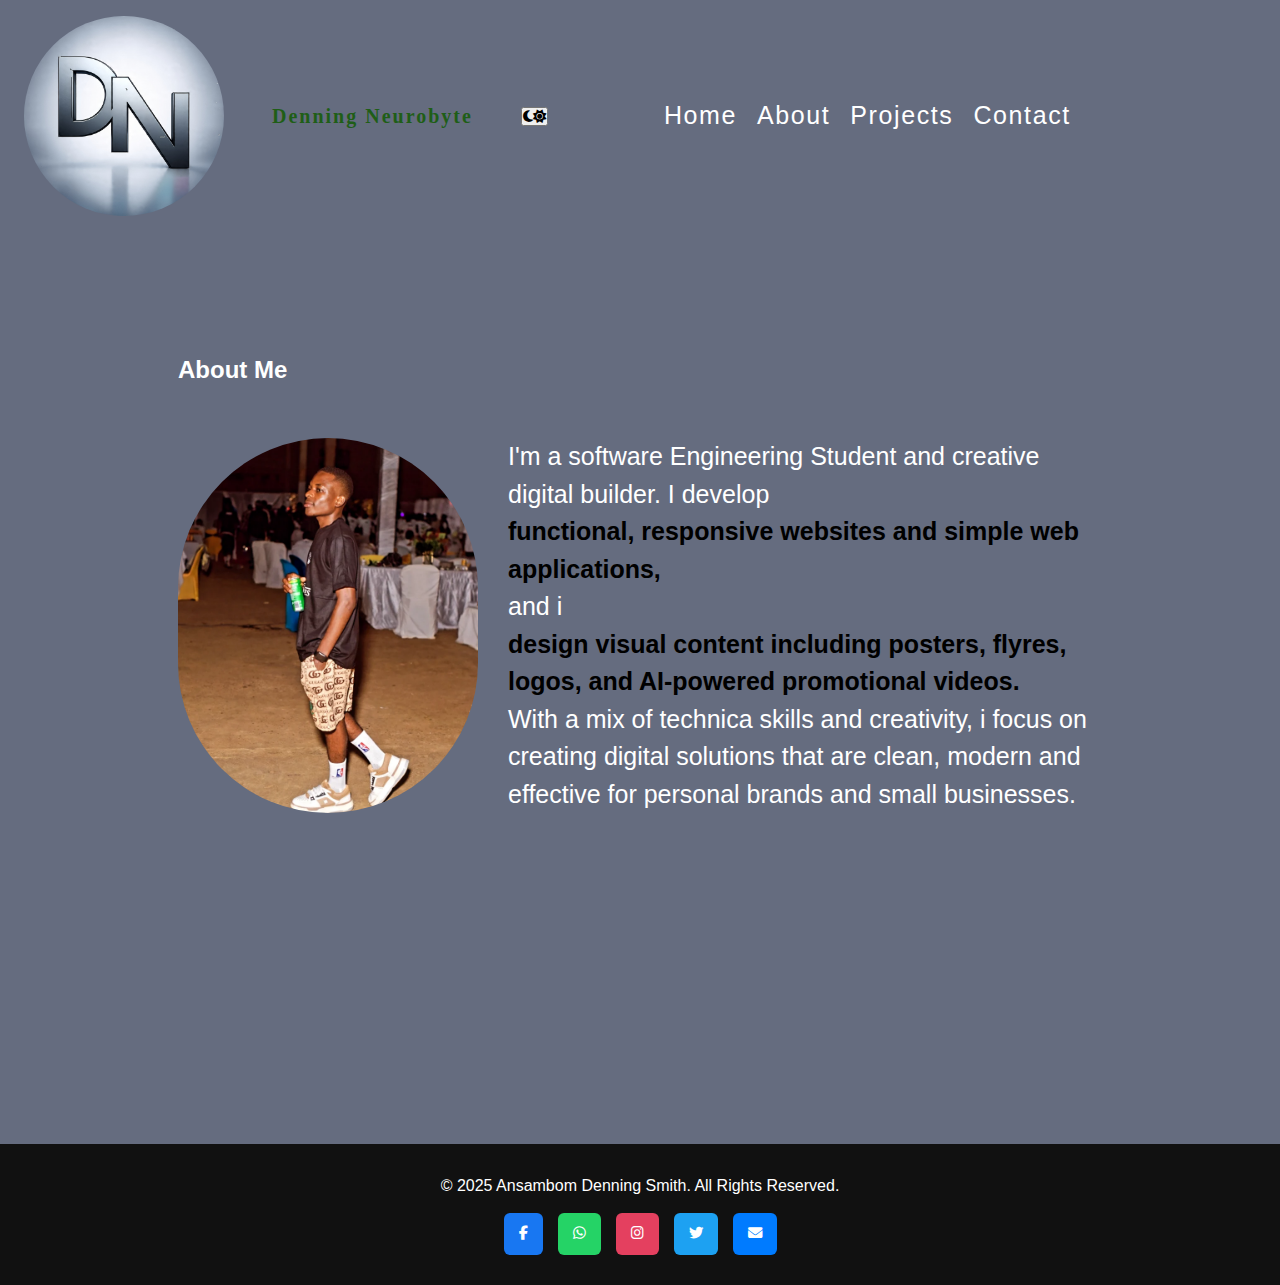
<file: about.html>
<!DOCTYPE html>
<html lang="en">

<head>
    <meta charset="UTF-8" />
    <meta name="viewport" content="width=device-width" />
    <title>About - Denning Neurobyte</title>
    <link rel="stylesheet" href="style.css" />
    <link rel="stylesheet" href="https://cdnjs.cloudflare.com/ajax/libs/font-awesome/6.5.0/css/all.min.css"/>
    <link rel="icon" type="images/DN.jpg" href="images/DN.jpg">
</head>

<body class="page-about">
    <div class="container">
        <header class="header">
            <nav class="navbar">
                <img class="logo-img" src="images/logo.jpg" alt="logo" />
                <div class="logo">Denning Neurobyte</div>
                
                <!-- Hamburger Button -->
                <button class="theme-toggle"><i class="fas fa-moon"></i><i class="fas fa-sun"></i></button><div class="menu-toggle">
                    <span></span>
                    <span></span>
                    <span></span>
                </div>
    
                <ul class="nav-links">
                    <a href="index.html">Home</a>
                    <a href="about.html" class="active">About</a>
                    <a href="projects.html">Projects</a>
                    <a href="contact.html">Contact</a>
                </ul>
            </nav>
        </header>
    </div>

    <!-- ===== ABOUT SECTION ===== -->
    <section id="about" class="about-section">
        <h2>About Me</h2>
        <div class="about-container">
            <div class="about-img">
                <img src="images/img 2.jpg" alt="About Image" />
            </div>
            <div class="about-text">
            <div class="about-us">
                <p>I'm a software Engineering Student and creative digital builder. I develop <h4 class="about-me">functional,
                     responsive websites and simple web applications,</h4> and i <h4 class="about-me">design visual content including posters, flyres, 
                     logos, and AI-powered promotional videos.</h4>
                    With a mix of technica skills and creativity, i focus on creating digital solutions that are clean,
                     modern and effective for personal brands and small businesses.</p>
            </div>
            </div>
        </div>
    </section>

    <!-- ===== SKILLS SECTION ===== -->
    <section id="skills" class="skills-section">
        <h2>My Skills</h2>
        <div class="skills-grid">
            <div class="skill-card"><p class="me">Flyers & Posters Design</p></div>
            <div class="skill-card"><p class="me">Simple Web Apps</p></div>
            <div class="skill-card"><p class="me">Website Landing Pages</div>
            <div class="skill-card"><p class="me">Small Business Websites</div>
            <div class="skill-card"><p class="me">AI Videos for Ads & Promos</div>
            <div class="skill-card"><p class="me">Logo Design</div>
        </div>
    </section>

    <footer class="footer">
        <p>© 2025 Ansambom Denning Smith. All Rights Reserved.</p>
        <div class="footer-socials">
            <a href="https://www.facebook.com/Denning Smith" class="icon fb"><i class="fab fa-facebook-f"></i></a>
            <a href="https://wa.me/+237673359909" class="icon wa"><i class="fab fa-whatsapp"></i></a>
            <a href="https://www.instagram.com/Denning Neurobyte" class="icon ig"><i class="fab fa-instagram"></i></a>
            <a href="https://twitter.com/yourusername" class="icon tw"><i class="fab fa-twitter"></i></a>
            <a href="mailto:denningsmith5@gmail.com" class="icon email"><i class="fas fa-envelope"></i></a>
        </div>
    </footer>
    <script src="script.js"></script>
</body>
</html>
</file>
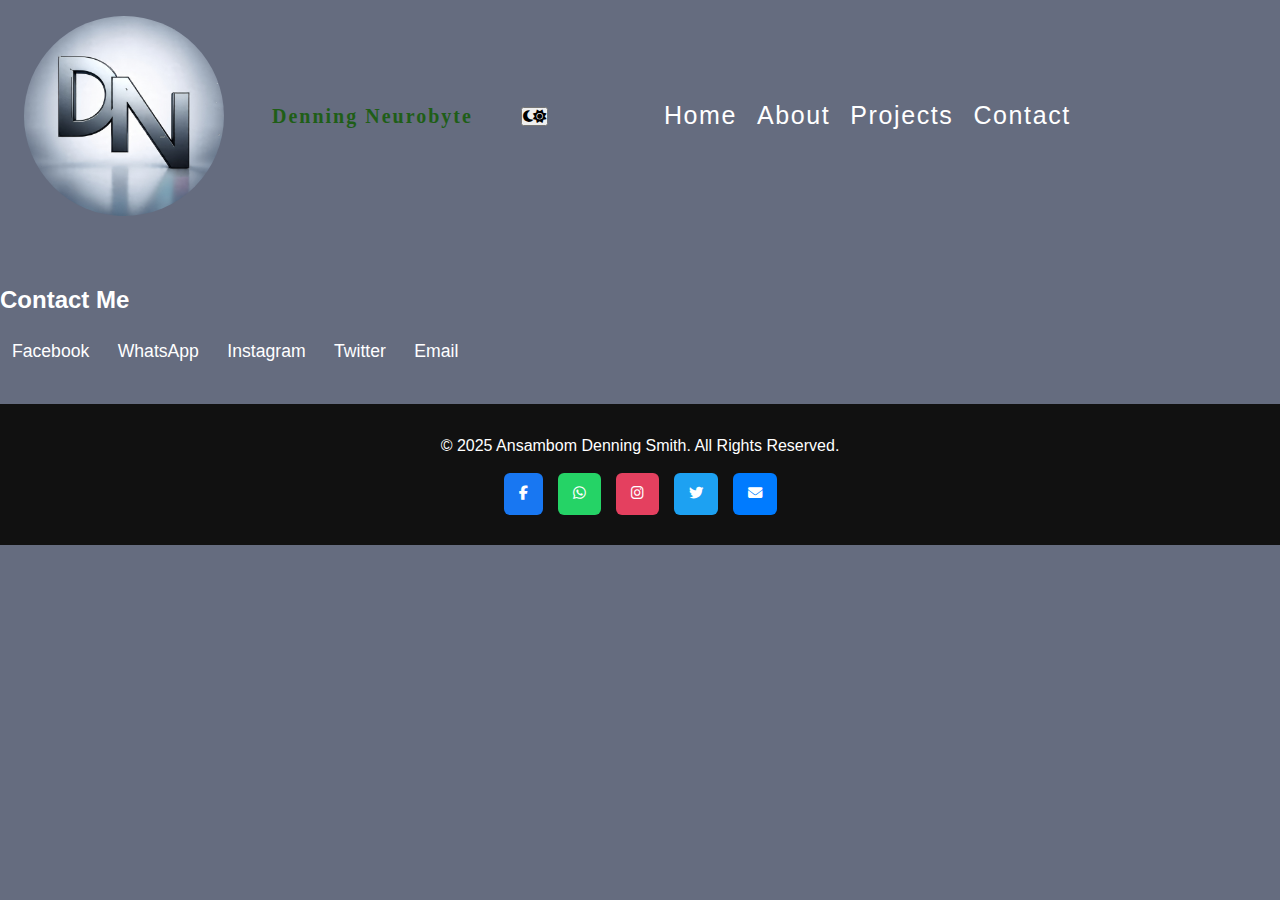
<file: contact.html>
<!DOCTYPE html>
<html lang="en">

<head>
  <meta charset="UTF-8" />
  <meta name="viewport" content="width=device-width" />
  <title>Contact - Denning Neurobyte</title>
  <link rel="stylesheet" href="style.css" />
  <link rel="stylesheet" href="https://cdnjs.cloudflare.com/ajax/libs/font-awesome/6.5.0/css/all.min.css" />
  <link rel="icon" type="images/DN.jpg" href="images/DN.jpg">
</head>

<body class="page-contact">
  <div class="container">
    <header class="header">
      <nav class="navbar">
        <img class="logo-img" src="images/logo.jpg" alt="logo" />
        <div class="logo">Denning Neurobyte</div>

        <!-- Hamburger Button -->
        <button class="theme-toggle"><i class="fas fa-moon"></i><i class="fas fa-sun"></i></button><div class="menu-toggle">
          <span></span>
          <span></span>
          <span></span>
        </div>

        <ul class="nav-links">
          <a href="index.html">Home</a>
          <a href="about.html">About</a>
          <a href="projects.html">Projects</a>
          <a href="contact.html" class="active">Contact</a>
        </ul>
      </nav>
    </header>
  </div>

  <!-- ===== CONTACT SECTION ===== -->
  <section id="contact" class="contact-section">
    <h2>Contact Me</h2>
    <div class="contact-options">
      <a href="https://www.facebook.com/Denning Smith" class="contact-link">Facebook</a>
      <a href="https://wa.me/+237673359909" class="contact-link">WhatsApp</a>
      <a href="https://www.instagram.com/Denning Neurobyte" class="contact-link">Instagram</a>
      <a href="https://twitter.com/yourusername" class="contact-link">Twitter</a>
      <a href="mailto:denningsmith5@gmail.com" class="contact-link">Email</a>
    </div>
  </section>

  <footer class="footer">
    <p>© 2025 Ansambom Denning Smith. All Rights Reserved.</p>
    <div class="footer-socials">
      <a href="https://www.facebook.com/Denning Smith" class="icon fb"><i class="fab fa-facebook-f"></i></a>
      <a href="https://wa.me/+237673359909" class="icon wa"><i class="fab fa-whatsapp"></i></a>
      <a href="https://www.instagram.com/Denning Neurobyte" class="icon ig"><i class="fab fa-instagram"></i></a>
      <a href="https://twitter.com/yourusername" class="icon tw"><i class="fab fa-twitter"></i></a>
      <a href="mailto:denningsmith5@gmail.com" class="icon email"><i class="fas fa-envelope"></i></a>
    </div>
  </footer>
  <script src="script.js"></script>
</body>

</html>
</file>
<file: style.css>
/* General Styling */
* {
  
  margin: 0;
  padding: 0;
  box-sizing: border-box;
  font-family: Arial, sans-serif;
}
body {
 font-family: system-ui, -apple-system, BlinkMacSystemFont, 'Segoe UI', Roboto, Oxygen, Ubuntu, Cantarell, 'Open Sans', 'Helvetica Neue', sans-serif;
background-color:rgba(54, 64, 88, 0.767);
color: white;
min-height: 100vh;
line-height: 1.5;
}
.image-gradient{
  position:absolute;
  top: 0;
  right: 0;
  opacity: 0.5;

  z-index: -1;
}
.layer-blur{
  height: 0;
  width: 30rem;
  position:absolute;
  top: 20%;
  right: 0;
  box-shadow: 0 0 700px white;
  rotate: -30deg;
  z-index: -1;
}

/* Navbar */
.container{
  width: 100%;
  margin: 0 auto;
  padding: o 2rem;
  position: relative;
  overflow: hidden;
}
.header {
  display: flex;
  justify-content: space-between;
  align-items: center;
  padding: 1rem 5rem;
  z-index: 999;
}
.navbar {
  gap: 3rem;
  display: flex;
 margin-left: -5%;
  align-items: center;
  color: #fff;
}
.logo-img{
  height: 200px;
  width: 200px;
  border-radius: 500px;
}


.nav-links {
  display: flex;
   font-size: 1rem;
  letter-spacing: 0.1rem;
  transition: color 0.2s ease;
text-emphasis: none;
  color: inherit;
  font-size: 25px;
}
.logo{
  font-family:"Algerian", serif ;
  font-size: 20px;
  font-weight: bold;
  letter-spacing: 2px;
  color: #1f5e17;
}
.nav-links a {
  color: #fff;
  text-decoration: none;
  margin-left: 20px;
}
.nav-links a:hover{
color: #25D366;
}

/* Home */
.home-section {
    
    margin-top: 90px;
    padding: 60px 10%;
    display: flex;
    justify-content: space-between;
    align-items: center;
    position: relative;
    left: 100px;
}



.home-section::before {
    content: '';
    position: absolute;
    top: 0; left: 0;
    width: 100%; height: 100%;
    background-color: rgba(68, 92, 114, 0.685); /* dark overlay */
    z-index: 0;
}
.home-section > * {
    position: relative;
    z-index: 1; /* keep content above overlay */
}

.home-section img {
  width: 300px;
  border-radius: 20px;
  left: 700px;
}

.btn {
  display: inline-block;
 background:linear-gradient(to right,#656565, #7f42a7, #6600c5,
  #5300a0, #757575, #656565);
  padding: 10px 20px;
  
  border-radius: 5px;
  text-decoration: none;
  margin-top: 15px;
  position: top-left;
 background-color: #a7a7a7;
 color: black;
 padding: 0.8rem 2rem;
 border-radius: 50px;
 border: none;
 font-size: 1rem;
 font-weight: 500;
 transition: background-color 0.2s ease;
 cursor: pointer;
}
.btn:hover{
  color: #0ecf9f;
}
.btn:hover{
  background-color: white;
}

/* About */
.about-section {
  padding: 70px 10%;
  margin: 50px;
  margin-bottom: 10px;
}
.about-container {
  display: flex;
  gap: 30px;
  margin-top: 50px;
}
.about-container img {
  width: 300px;
  border-radius: 500px;
}
.about-me{
  color: black;
}
.about-us{
  font-size: 25px;
  font-family: Verdana, Geneva, Tahoma, sans-serif;
}

/* Skills */
.skills-section{
  
  margin-bottom: 10px;
}
.skills-grid {
  display: grid;
  grid-template-columns: repeat(auto-fit, minmax(200px, 1fr));
  gap: 20px;
  margin-top: 20px;
  color: black;
}
.me{
  font-family:"Algerian", serif  ;
  font-weight: bold;
}
.skill-card {
  background:linear-gradient(to right,#656565, #7f42a7, #6600c5,
  #5300a0, #757575, #656565);
  padding: 20px;
  text-align: center;
  border-radius: 10px;
  box-shadow: 0 2px 8px rgba(0,0,0,0.1);
}

/* Projects */
.projects-section{
  margin-top: 50px;
  margin-bottom: 10px;
}
.projects-grid {
  display: grid;
  grid-template-columns: repeat(auto-fit, minmax(250px, 1fr));
  gap: 25px;
  color: white;
}
.project-card {
  background:none;
  padding: 15px;
  height: 150px;
  width: 250px;
  border-radius: 10px;
  box-shadow: 0 2px 8px rgba(173, 92, 92, 0.1);
  text-align: center;
  margin-left: 0%;
  margin-right: 50px;
  margin-top: 25px;
  margin-bottom: 0%;
}
.project-card img {
  width: 150px;
  height:100px ;
  border-radius: 10px;
}






/* Pricing */
.pricing-grid {
  display: grid;
  grid-template-columns: repeat(auto-fit, minmax(220px, 1fr));
  gap: 25px;
  margin-top: 25px;
  color: #111;
}
.pricing-section{
  margin-top: 50px;

}
.price-card {
  background:linear-gradient(to right,#656565, #7f42a7, #6600c5,
  #5300a0, #757575, #656565);
  background-size: 200%;
  padding: 20px;
  border-radius: 10px;
  box-shadow: 0 0 8px rgba(255,255,255,0.3);
  text-align: center;
  animation: animationGradient 2.5s linear infinite;

}
.price {
  font-size: 1.5rem;
  color: #007bff;
}

/* Contact */
.contact-section{
  margin-top: 50px;
  margin-bottom: 10px;
}

.contact-options {
  display: -ms-inline-flexbox-7px;
  flex-direction: column;
  gap: 15px;
  margin-top: 20px;
  margin-bottom: 20px;
}
.contact-link {
  background: none;
  padding: 12px;
  color: white;
  width: 500px;
  text-align: center;
  border-radius: 8px;
  text-decoration: none;
  font-size: 1.1rem;
  
}
.contact-link:hover{
  color: #E4405F;
}

/* ===== FOOTER ===== */
.footer {
  background: #111;
  color: #fff;
  padding: 30px 10%;
  text-align: center;
  margin-top: 40px;
}
.footer-socials {
  margin-top: 15px;
  display: flex;
  justify-content: center;
  gap: 15px;
}
@keyframes animationGradient{
  to {
    background-position: 200%
  }
}
.footer-socials .icon {
  background: #007bff;
  padding: 10px 15px;
  border-radius: 6px;
  text-decoration: none;
  color: #fff;
  font-size: 0.9rem;
  }
  .robot-3d {
    width: 700px;
    height: 850px;
    top: 0px;
    position: absolute;
    left:  50px;
    color: white;
  }

/* ===== ICON COLORS ===== */
.icon.fb { background: #1877F2; }
.icon.wa { background: #25D366; }
.icon.ig { background: #E4405F; }
.icon.tw { background: #1DA1F2; }
.icon.up { background: #108A00; }

/* ===== RESPONSIVE DESIGN ===== */
@media (max-width: 900px) {
  .home-section {
    flex-direction: column;
    text-align: center;
  }
  .about-container {
    flex-direction: column;
    text-align: center;
  }
}

@media (max-width: 600px) {
  .navbar {
    flex-direction: column;
    gap: 10px;
  }
  .nav-links a {
    margin-left: 10px;
  }
  .projects-grid,
  .pricing-grid,
  .skills-grid {
    grid-template-columns: 1fr;
  }
  .contact-options a {
    font-size: 1rem;
  }
}


/* small visibility animation classes used by script.js */
.hidden { opacity: 0; transform: translateY(10px); transition: all 600ms ease; }
.visible { opacity: 1; transform: translateY(0); }
</file>
